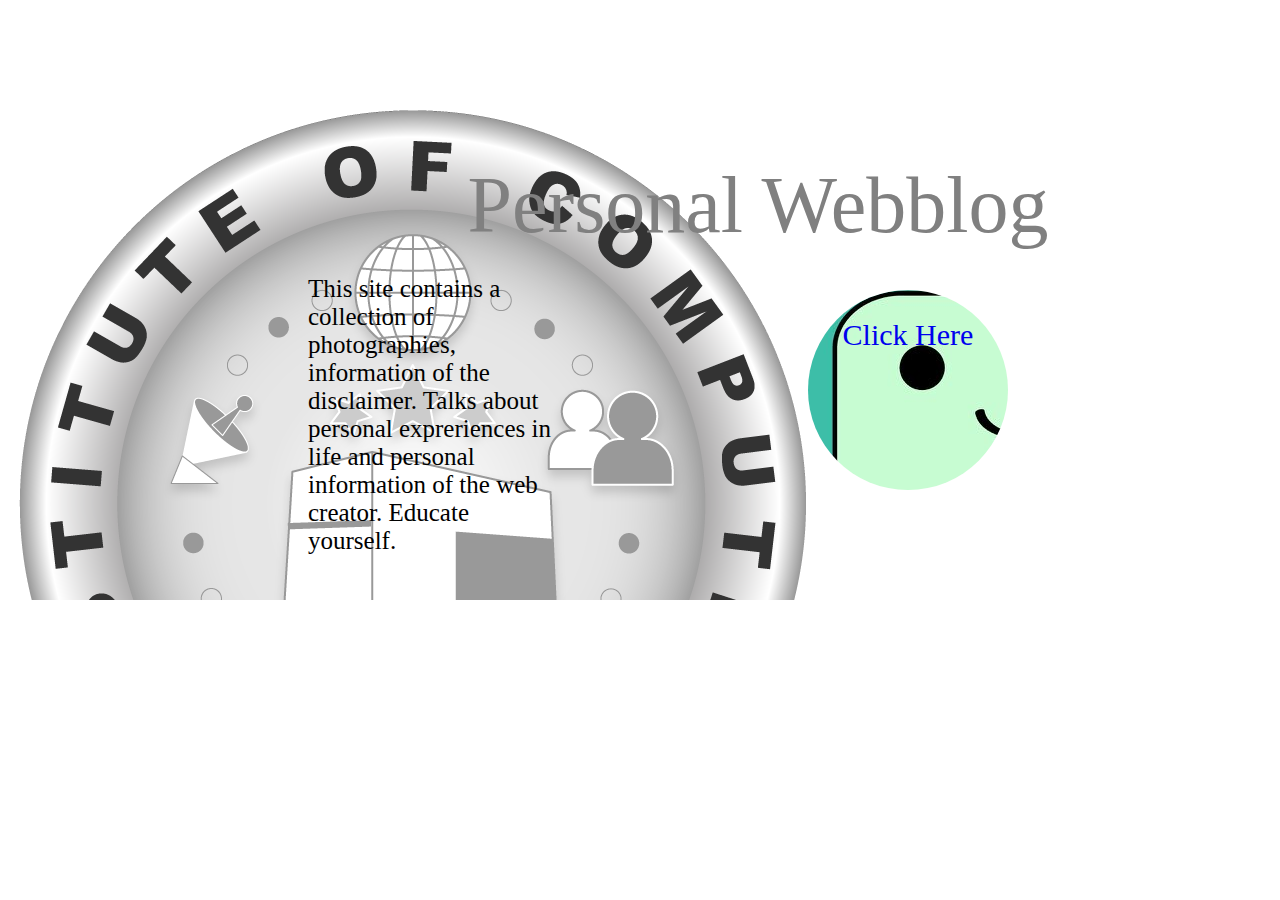
<file: ghaad.html>
<html>
<head>
<link rel="stylesheet" type="text/css" href="css.css" media="all">
<script language="javascript">


</head>
</script>
</link>
<body>

<div style="position:absolute;top:100px;background-image:url(images/educ1.png);height:500px;width:1500px;background-repeat:no-repeat">
<div style="position:relative;top:60px;font-size:80px;font-family:Berlin Sans FB;color:gray;opacity:1.0"><center>Personal Webblog
</div>
<div style="position:absolute;top:150px;left:300px;font-size:25px;width:250px"><p align="justify">
<p>This site contains a collection of photographies, information of the disclaimer. Talks about personal expreriences in life and personal information of the web creator. Educate yourself.</p></div>

<div id="navigation">
			<a href="index.html" title="&#x2302">Click Here</a><br>		
</div>
</body>
</html>
</file>
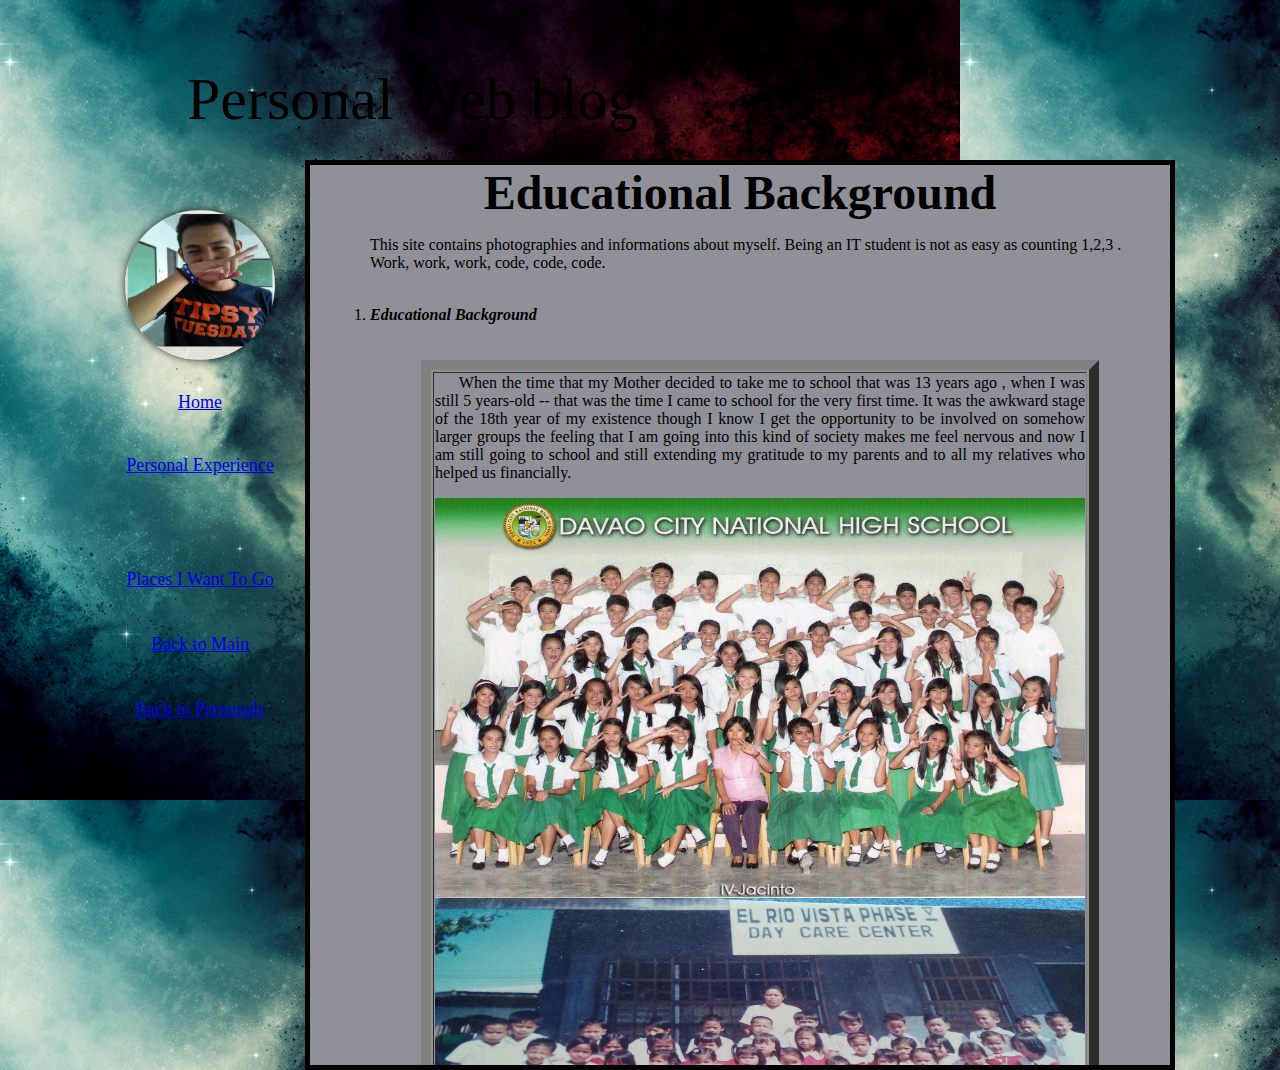
<file: Personal/EB/educback.html>
<html>
<head>

</head>

<body id="bg" background="../imges/color.jpg">
<div id="hdr"style="position:absolute; left:187px; top:65px;font-size:60px;border-bottom: solid 0.3mm #orange">
<font face="Century Gothic">Personal Web blog</font>
</div>


<div style="position:absolute;top:170px; left:100px;height:650px; width:200px;background-color:navyblue;font-size:18px">

<div style="position: absolute; top:40px; left:25px"><center><img src="../imges/f.jpg" style=" border-radius: 100px; box-shadow: 0 0 8px rgba(0, 0, 0, .8); height: 150px; width: 150px"></center></div>

<div style="position:relative; width:150px; height:20px; top:220px;left:25px;background-color:navy blue;padding-top:2px;padding-bottom:2px"><center><a href="../../ghaad.html">Home</a></center></div>

<div style="position:relative; width:150px; height:83px;top:240px;left:25px;background-color:navy blue"><center><br><a href="../../Personal Experiences/pe.html">Personal Experience</a></center></div>

<div style="position:relative; width:150px; height:65px;top:250px;left:25px;background-color:navy blue"><center><br><br><a href="../../Places I Want To Go/piwtg.html">Places I Want To Go</a></center></div>
<div style="position:relative; width:150px; height:65px;top:250px;left:25px;background-color:navy blue"><center><br><br><a href="../../index.html">Back to Main</a></center></div>
<div style="position:relative; width:150px; height:65px;top:250px;left:25px;background-color:navy blue"><center><br><br><a href="../../Personal/personal.html">Back to Personals</a></center></div>
</div>

<div id="title" style="position:absolute;top:160px;left:305px;width:820px;background-color:909099;height:900px;border:black 1.4mm solid;padding-right:20px;padding-left:20px;overflow-y:auto;overflow-x:hidden"><b><font face="Century Gothic" size="16px" font color "navy blue"><center>Educational Background</center></font></b>


<ol id="post">
 <p>This site contains photographies and informations about myself. Being an IT student is not as easy as counting 1,2,3 . Work, work, work, code, code, code.</p>
<br>
<li><table align="center" border="10" width="83%">
<tr align="left"><b><i>Educational Background</i></b>
<dl>
<dt><td><p align="justify">&nbsp;&nbsp;&nbsp;&nbsp;&nbsp;When the time that my Mother decided to take me to school that was 13 years ago , when I was still 5 years-old -- that was the time I came to school for the very first time. It was the awkward stage of the 18th year of my existence though I know I get the opportunity to be involved on somehow larger groups the feeling that I am going into this kind of society makes me feel nervous and now I am still going to school and still extending my gratitude to my parents and to all my relatives who helped us financially.</p><img src="../imges/hs2.jpg" width="650" height="400"></img><br>
<img src="../imges/d.jpg" width="650" height="400"></img>
</td><br>
<br>
</tr>
</ol> 
</div>


</div>

</div>
</div>
</body>
</html>
</file>
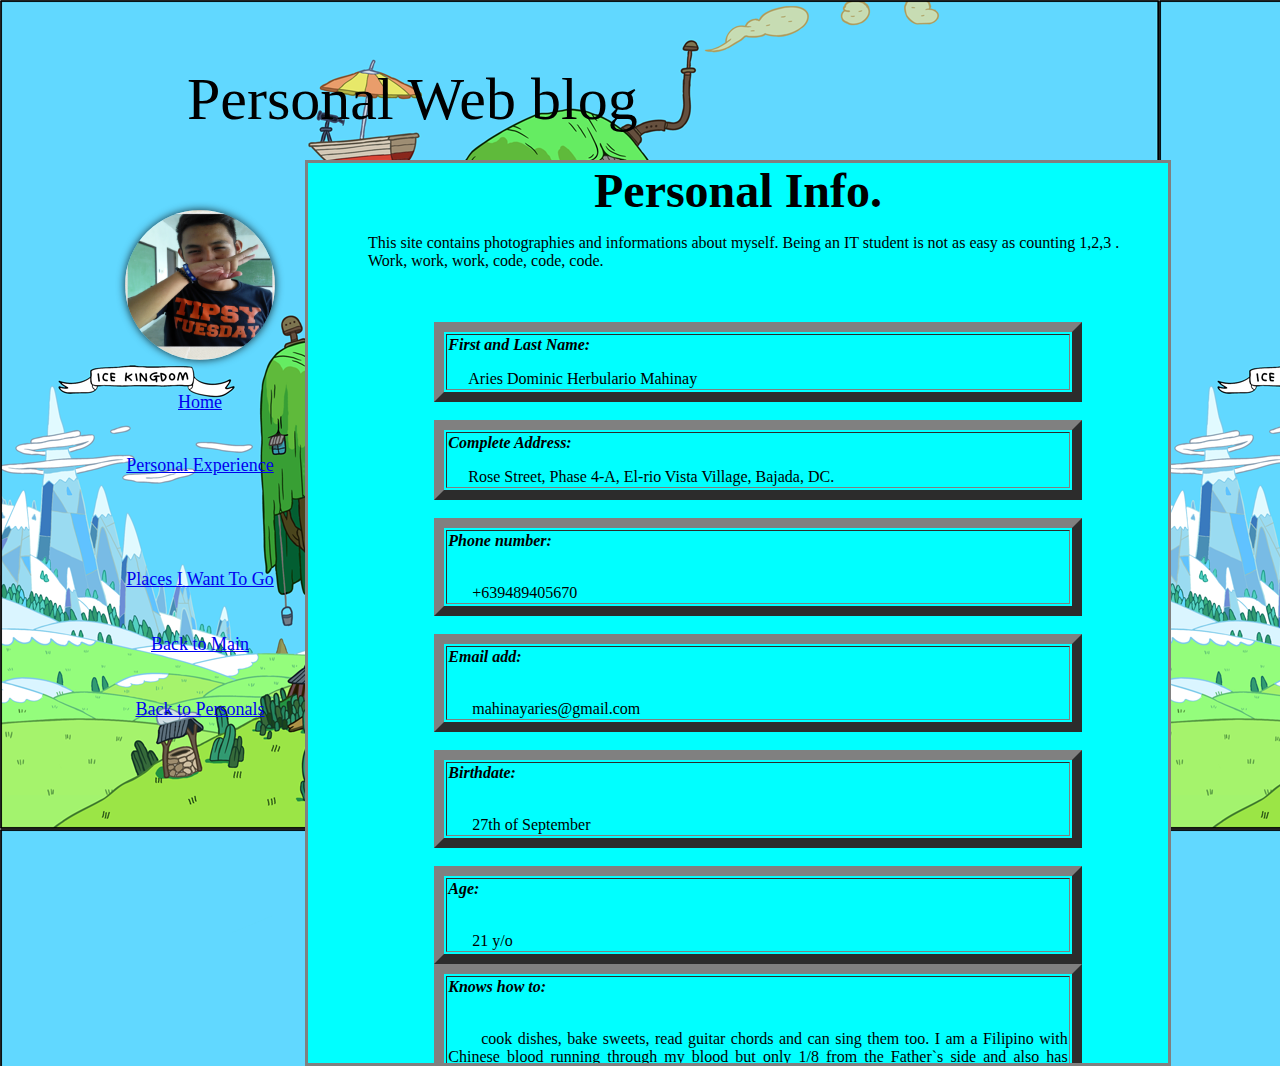
<file: Personal/PI/personalinfo.html>
<html>
<head>

</head>

<body id="bg" background="../imges/th.png">
<div id="hdr"style="position:absolute; left:187px; top:65px;font-size:60px;border-bottom: solid 0.3mm #orange">
<font face="Century Gothic">Personal Web blog</font>
</div>


<div style="position:absolute;top:170px; left:100px;height:650px; width:200px;background-color:navyblue;font-size:18px">

<div style="position: absolute; top:40px; left:25px"><center><img src="../imges/f.jpg" style=" border-radius: 100px; box-shadow: 0 0 8px rgba(0, 0, 0, .8); height: 150px; width: 150px"></center></div>

<div style="position:relative; width:150px; height:20px; top:220px;left:25px;background-color:navy blue;padding-top:2px;padding-bottom:2px"><center><a href="../../ghaad.html">Home</a></center></div>
<div style="position:relative; width:150px; height:83px;top:240px;left:25px;background-color:navy blue"><center><br><a href="../../Personal Experiences/pe.html">Personal Experience</a></center></div>

<div style="position:relative; width:150px; height:65px;top:250px;left:25px;background-color:navy blue"><center><br><br><a href="../../Places I Want To Go/piwtg.html">Places I Want To Go</a></center></div>
<div style="position:relative; width:150px; height:65px;top:250px;left:25px;background-color:navy blue"><center><br><br><a href="../../index.html">Back to Main</a></center></div>
<div style="position:relative; width:150px; height:65px;top:250px;left:25px;background-color:navy blue"><center><br><br><a href="../../Personal/personal.html">Back to Personals</a></center></div>
</div>





<div id="title" style="position:absolute;top:160px;left:305px;width:820px;background-color:cyan;height:900px;border:gray 1.0mm solid;padding-right:20px;padding-left:20px;overflow-y:auto;overflow-x:hidden"><b><font face="Century Gothic" size="12px" font color "navy blue"><center>Personal Info.</center></font></b>


<ol id="post">
<p>This site contains photographies and informations about myself. Being an IT student is not as easy as counting 1,2,3 . Work, work, work, code, code, code.</p>
<br>
<th><table align="center" border="10" width="83%">
</tr><td><b><i>First and Last Name:</i></b>
<dl>
<dt><p align="justify">&nbsp;&nbsp;&nbsp;&nbsp;&nbsp;Aries Dominic Herbulario Mahinay </p>
</td></tr></th><br>
<table align="center" border="10" width="83%">
</tr><td><b><i>Complete Address:</i></b>
<dl>
<dt><p align="justify">&nbsp;&nbsp;&nbsp;&nbsp;&nbsp;Rose Street, Phase 4-A, El-rio Vista Village, Bajada, DC.</dl></p>
</td></tr></th>
<br>
<table align="center" border="10" width="83%">
</tr><td><b><i>Phone number:<br><br></i></b>
<dl>
<dt><p align="justify">&nbsp;&nbsp;&nbsp;&nbsp;&nbsp; +639489405670</dl></p>
</td></tr></th>
<br>
<table align="center" border="10" width="83%">
</tr><td><b><i>Email add:<br><br></i></b>
<dl>
<dt><p align="justify">&nbsp;&nbsp;&nbsp;&nbsp;&nbsp; mahinayaries@gmail.com</dl></p>
</td></tr></th>
<br>
<table align="center" border="10" width="83%">
</tr><td><b><i>Birthdate:<br><br></i></b>
<dl>
<dt><p align="justify">&nbsp;&nbsp;&nbsp;&nbsp;&nbsp; 27th of September</dl></p>
</td></tr></th>
<br>
<table align="center" border="10" width="83%">
</tr><td><b><i>Age:<br><br></i></b>
<dl>
<dt><p align="justify">&nbsp;&nbsp;&nbsp;&nbsp;&nbsp; 21 y/o</dl></p>
</td></tr></th>
<br>
<table align="center" border="10" width="83%">
</tr><td><b><i>Knows how to:<br><br></i></b>
<dl>
<dt><p align="justify">&nbsp;&nbsp;&nbsp;&nbsp;&nbsp; cook dishes, bake sweets, read guitar chords and can sing them too. I am a Filipino with Chinese blood running through my blood but only 1/8 from the Father`s side and also has Spanish blood 1/8 also from Mothers`s side.</dl></p>
</td></tr></th>

</ol>
</div>





</div>















</div>
</body>
</html>
</file>
<file: css.css>
#navigation {
position: absolute;
top:170px;
left:800px;
}

#navigation a {
display: block;
background:#230100;
width:200px;
height:200px;
line-height: 90px;
float: left;
margin-top:20px;
font-size: 30px;
text-align: center;
text-decoration:none;
background-image:url(images/b.jpg);
border-radius:100%;
}
</file>
